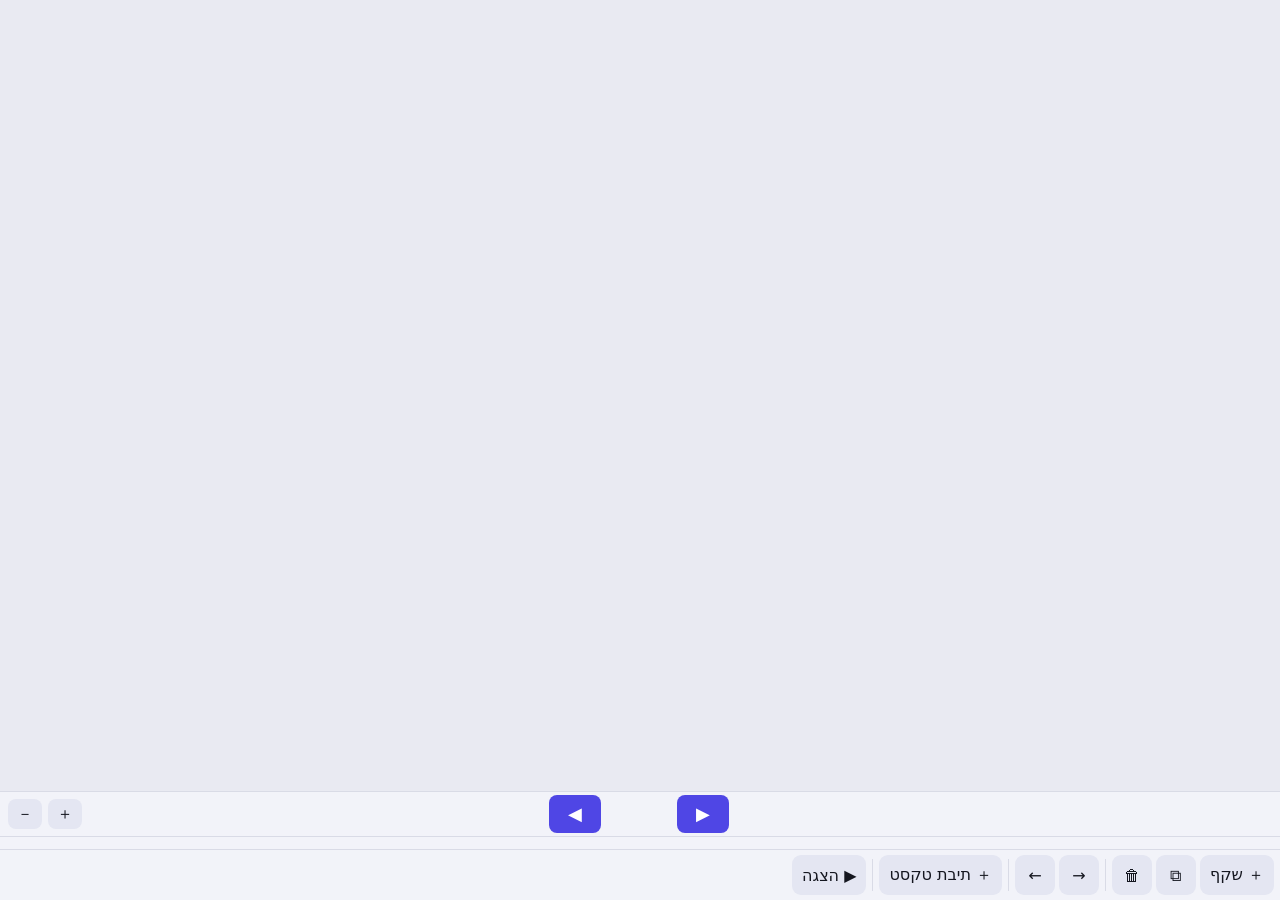
<file: editor/slides/slides.html>
<!doctype html>
<html lang="he" dir="rtl"><head><meta charset="utf-8">
<meta name="viewport" content="width=device-width,initial-scale=1,maximum-scale=1,user-scalable=no">
<style>
:root{--bg:#e9eaf2;--bar:#f2f3f9;--fg:#14161f;--sub:#6a6f85;--grid:#d9dbe6;--acc:#4f46e5;--chip:#e4e6f2}
html.dark{--bg:#0e0f14;--bar:#1e202a;--fg:#f1f2f7;--sub:#a3a7b8;--grid:#33364a;--acc:#9ea0ff;--chip:#2b2e3b}
*{box-sizing:border-box}
html,body{margin:0;height:100%;background:var(--bg);color:var(--fg);font-family:system-ui,-apple-system,Roboto,Arial,sans-serif;-webkit-tap-highlight-color:transparent;overflow:hidden}
#app{position:fixed;inset:0;display:flex;flex-direction:column}
#stage{flex:1;overflow:auto;display:flex;padding:8px;background:var(--bg);-webkit-overflow-scrolling:touch}
#slidewrap{margin:auto;box-shadow:0 2px 14px #0004;flex:none}
.slide{direction:ltr}
.sh{direction:ltr}
.tx{cursor:pointer}
.tx:active{outline:2px dashed var(--acc);outline-offset:1px}
#info{display:flex;align-items:center;gap:6px;padding:3px 8px;background:var(--bar);font-size:13px;color:var(--sub);border-top:1px solid var(--grid)}
#info b{font-weight:600;min-width:64px;text-align:center;font-size:15px;color:var(--fg)}
#info .sp{flex:1}
#info button.pg{min-width:52px;height:38px;font-size:18px;background:var(--acc);color:#fff}
#info button{border:0;background:var(--chip);color:var(--fg);border-radius:8px;height:30px;min-width:34px;font-size:16px}
#strip{display:flex;gap:8px;padding:6px 8px;background:var(--bar);overflow-x:auto;border-top:1px solid var(--grid);direction:rtl}
.th{position:relative;flex:none;padding:0;border:2px solid var(--grid);border-radius:6px;overflow:hidden;background:#fff}
.th.on{border-color:var(--acc)}
.th i{position:absolute;inset-inline-start:2px;bottom:2px;font-style:normal;font-size:10px;background:#000a;color:#fff;border-radius:6px;padding:0 5px}
#tb{display:flex;gap:4px;padding:5px 6px;background:var(--bar);overflow-x:auto;border-top:1px solid var(--grid);direction:rtl}
#tb button{flex:none;min-width:40px;height:40px;border:0;border-radius:9px;background:var(--chip);color:var(--fg);font-size:16px;font-family:inherit;padding:0 10px}
#tb .sep{flex:none;width:1px;background:var(--grid);margin:4px 2px}
#dlg{position:fixed;inset:0;background:#0007;z-index:30;display:none;align-items:flex-start;justify-content:center;padding-top:5vh}
#dlg.show{display:flex}
#dlg .box{background:var(--bar);border-radius:16px;padding:12px;width:min(94vw,440px)}
#dtxt{width:100%;height:30vh;min-height:110px;font-size:17px;border:1px solid var(--grid);border-radius:10px;padding:8px 10px;background:var(--bg);color:var(--fg);font-family:inherit;resize:none}
#fmt{display:flex;gap:5px;flex-wrap:wrap;margin:8px 0}
#fmt button{border:0;border-radius:8px;height:36px;min-width:36px;background:var(--chip);color:var(--fg);font-size:15px;padding:0 8px}
#pal{display:flex;gap:6px;align-items:center}
#pal i{width:26px;height:26px;border-radius:50%;border:1px solid #8886;display:block}
#dlg .row{display:flex;gap:8px;margin-top:8px}
#dlg .row button{border:0;border-radius:10px;height:40px;padding:0 16px;font-size:15px;background:var(--chip);color:var(--fg)}
#dlg .row button.pri{background:var(--acc);color:#fff}
#dlg .row .sp{flex:1}
#dlg .row .dng{color:#e5484d}
#pres{position:fixed;inset:0;background:#000;z-index:50;display:none;align-items:center;justify-content:center;flex-direction:column}
#pres.show{display:flex}
#pres .px{position:absolute;top:10px;right:10px;width:44px;height:44px;border:0;border-radius:50%;background:#fff3;color:#fff;font-size:20px}
#pres .pa{position:absolute;top:50%;transform:translateY(-50%);color:#fff7;font-size:28px;padding:20px 8px}
#pres .pl{left:0}#pres .pr{right:0}
#pres .pc{position:absolute;bottom:8px;left:50%;transform:translateX(-50%);color:#fff9;font-size:12px}
#toast{position:fixed;top:70px;left:50%;transform:translateX(-50%);background:#222c;color:#fff;border-radius:18px;padding:8px 16px;font-size:14px;z-index:60;display:none;max-width:90vw;text-align:center}
</style></head><body>
<div id="app">
<div id="stage"></div>
<div id="info" dir="ltr"><button data-a="zout">－</button><button data-a="zin">＋</button><span class="sp"></span><button class="pg" data-a="next">◀</button><b id="cnt" dir="ltr"></b><button class="pg" data-a="prev">▶</button><span class="sp"></span><span style="width:76px"></span></div>
<div id="strip"></div>
<div id="tb">
  <button data-a="add">＋ שקף</button><button data-a="dup">⧉</button><button data-a="del">🗑</button><span class="sep"></span>
  <button data-a="right">→</button><button data-a="left">←</button><span class="sep"></span>
  <button data-a="tbox">＋ תיבת טקסט</button><span class="sep"></span><button data-a="play">▶ הצגה</button>
</div>
</div>
<div id="dlg"><div class="box">
  <textarea id="dtxt" dir="auto"></textarea>
  <div id="fmt">
    <button data-f="b"><b>B</b></button><button data-f="i"><i>I</i></button><button data-f="sz-">A−</button><button data-f="sz+">A+</button>
    <button data-f="al-l">⇤</button><button data-f="al-c">↔</button><button data-f="al-r">⇥</button><button data-f="rtl">עב</button><button data-f="ltr">En</button>
  </div>
  <div id="pal"></div>
  <div class="row"><button id="ddel" class="dng">🗑 מחק תיבה</button><span class="sp"></span><button id="dno">ביטול</button><button class="pri" id="dok">אישור</button></div>
</div></div>
<div id="pres"></div>
<div id="toast"></div>
<script src="jszip.min.js"></script>
<script src="pptxgen.bundle.js"></script>
<script src="slides.js"></script>
</body></html>
</file>
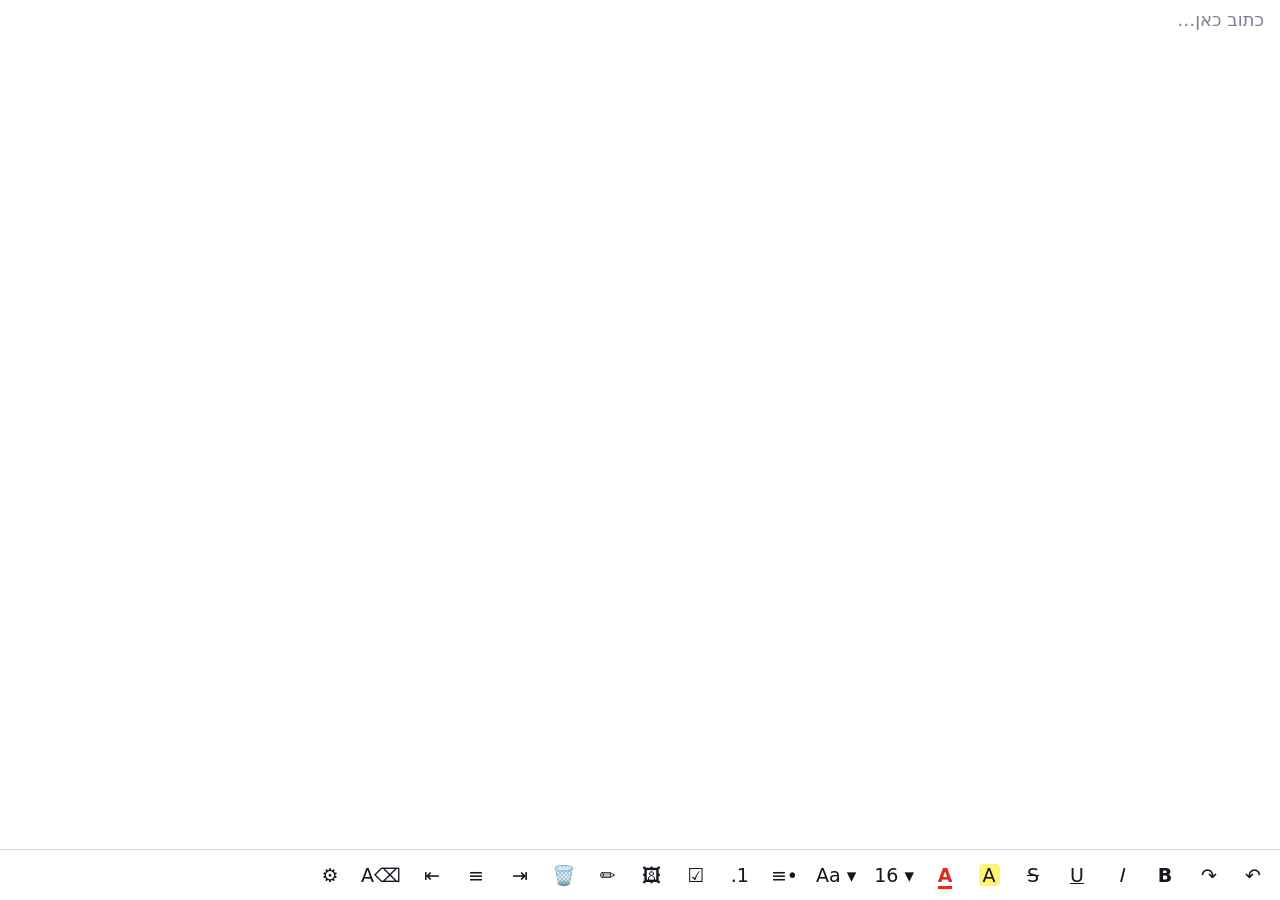
<file: app/src/main/assets/note_editor.html>
<!doctype html>
<html lang="he" dir="rtl"><head><meta charset="utf-8">
<meta name="viewport" content="width=device-width,initial-scale=1,viewport-fit=cover">
<style>
html,body{margin:0;height:100%;background:transparent;font-family:system-ui,-apple-system,"Segoe UI",Roboto,Arial,sans-serif;-webkit-tap-highlight-color:transparent}
:root{--ne-fg:#14161f;--ne-mute:#7b8094;--ne-accent:#4f46e5;--ne-bar:rgba(255,255,255,.82);--ne-line:rgba(0,0,0,.14);--ne-chip:rgba(79,70,229,.18)}
.dark{--ne-fg:#e8eaf2;--ne-mute:#9aa0b8;--ne-accent:#9ea0ff;--ne-bar:rgba(22,24,32,.88);--ne-line:rgba(255,255,255,.16);--ne-chip:rgba(158,160,255,.24)}
#app{position:fixed;left:0;right:0;top:0;bottom:0}
@media print{#app{position:static}.ne{height:auto!important;display:block!important}.ne-bar,.ne-draw,.ne-cfg{display:none!important}.ne-body,.ne-ed{overflow:visible!important;height:auto!important;min-height:0!important}}
.ne{display:flex;flex-direction:column;height:100%;min-height:0;background:transparent;color:var(--ne-fg,#14161f)}
.ne-body{flex:1;min-height:0;overflow-y:auto;-webkit-overflow-scrolling:touch}
.ne-ed{min-height:100%;box-sizing:border-box;padding:6px 16px 90px;outline:none;font-size:calc(18px * var(--ne-fs,1));line-height:1.6;direction:rtl;text-align:start;word-break:break-word;caret-color:var(--ne-accent,#4f46e5)}
.ne-ed:empty::before{content:attr(data-ph);color:var(--ne-mute,#8a8fa3);pointer-events:none}
.ne-ed ul,.ne-ed ol{margin:4px 0;padding-inline-start:26px}
.ne-ed font[size="1"]{font-size:13px}.ne-ed font[size="2"]{font-size:15px}.ne-ed font[size="3"]{font-size:18px}
.ne-ed font[size="4"]{font-size:21px}.ne-ed font[size="5"]{font-size:26px}.ne-ed font[size="6"]{font-size:32px}.ne-ed font[size="7"]{font-size:40px}
.ne-ed ul.cl{list-style:none;padding-inline-start:0}
.ne-ed ul.cl>li{position:relative;padding-inline-start:38px;min-height:30px;margin:2px 0}
.ne-ed ul.cl>li::before{content:"";position:absolute;inset-inline-start:6px;top:5px;width:20px;height:20px;border:2px solid var(--ne-mute,#8a8fa3);border-radius:6px;box-sizing:border-box}
.ne-ed ul.cl>li.done::before{content:"\2713";background:var(--ne-accent,#4f46e5);border-color:var(--ne-accent,#4f46e5);color:#fff;font-size:15px;line-height:16px;text-align:center;font-weight:700}
.ne-ed ul.cl>li.done{text-decoration:line-through;opacity:.55}
.ne-bar{flex:none;border-top:1px solid var(--ne-line,rgba(0,0,0,.12));background:var(--ne-bar,#fdfdff);padding-bottom:env(safe-area-inset-bottom)}
.ne-row{display:flex;gap:2px;overflow-x:auto;padding:4px 6px;scrollbar-width:none;direction:rtl}
.ne-row::-webkit-scrollbar{display:none}
.ne-row button{flex:none;min-width:42px;height:42px;border:0;border-radius:10px;background:transparent;color:var(--ne-fg,#14161f);font-size:19px;font-family:inherit;padding:0 8px;cursor:pointer}
.ne-row button:active,.ne-row button.on{background:var(--ne-chip,rgba(79,70,229,.16))}
.ne-sep{flex:none;width:1px;margin:8px 4px;background:var(--ne-line,rgba(0,0,0,.14))}
.ne-pal{border-bottom:1px solid var(--ne-line,rgba(0,0,0,.1))}
.ne-pal button{min-width:36px;width:36px;height:36px;border-radius:50%;border:2px solid var(--ne-line,rgba(0,0,0,.2));padding:0;margin:3px 4px}
.ne-pal button.txt{width:auto;border-radius:10px;border:0;padding:0 12px;font-size:16px}
.hide{display:none!important}

.ne-ed img{max-width:100%;height:auto;border-radius:10px;display:block;margin:6px 0}
.ne-ed img.sel{outline:3px solid var(--ne-accent,#4f46e5);outline-offset:2px}
.ne-draw{position:fixed;inset:0;z-index:100000;background:#e9eaf0;display:flex;flex-direction:column;align-items:center}
.ne-dtop{display:flex;flex-wrap:wrap;gap:5px;align-items:center;align-self:stretch;padding:8px 10px;background:#fff;box-shadow:0 1px 6px #0003;direction:rtl}
.ne-dtop button{flex:none;min-width:38px;height:38px;border:2px solid transparent;border-radius:12px;background:#f1f2f7;color:#14161f;font-size:18px;cursor:pointer;padding:0 6px}
.ne-dtop button.sw{width:34px;min-width:34px;height:34px;border-radius:50%;border:3px solid #fff;box-shadow:0 0 0 1px #0003}
.ne-dtop button.on{border-color:#4f46e5;box-shadow:0 0 0 2px #4f46e5}
.ne-dtop button.ok{background:#4f46e5;color:#fff;font-weight:700}
.ne-dcv{background:#fff;touch-action:none;box-shadow:0 0 8px #0003;margin-top:6px}

.ne-cfg{position:fixed;inset:0;z-index:100001;background:#0008;display:flex;align-items:flex-end;justify-content:center}
.ne-cbox{width:100%;max-width:520px;max-height:85%;display:flex;flex-direction:column;background:var(--ne-sheet,#fff);color:var(--ne-fg,#14161f);border-radius:22px 22px 0 0;padding:14px;box-sizing:border-box;direction:rtl}
.dark .ne-cbox{--ne-sheet:#1e2029}
.ne-ch{font-size:18px;font-weight:700}.ne-chint{font-size:13px;color:var(--ne-mute,#8a8fa3);margin:2px 0 8px}
.ne-cl{overflow-y:auto;flex:1;min-height:0}
.ne-cr{display:flex;align-items:center;gap:8px;padding:4px 2px;border-bottom:1px solid var(--ne-line,rgba(0,0,0,.1))}
.ne-cr.off{opacity:.55}.ne-cr input{width:22px;height:22px}
.ne-cr .ic{width:40px;text-align:center;font-size:19px}.ne-cr .lb{flex:1;font-size:16px}
.ne-cr button,.ne-cf button{border:0;border-radius:10px;background:var(--ne-chip,rgba(79,70,229,.16));color:inherit;min-width:40px;height:38px;font-size:16px;cursor:pointer}
.ne-cr button:disabled{opacity:.25}
.ne-cf{display:flex;gap:10px;justify-content:space-between;padding-top:10px}.ne-cf button{padding:0 18px}.ne-cf .ok{background:var(--ne-accent,#4f46e5);color:#fff;font-weight:700}

/* tables */
.ne-ed table{border-collapse:collapse;margin:8px 0;max-width:100%}
.ne-ed td,.ne-ed th{border:1px solid var(--ne-tb,#8a8fa3);padding:4px 7px;vertical-align:top;min-width:24px}
.ne-ed th{font-weight:700}
.dark .ne-ed td,.dark .ne-ed th{--ne-tb:#6b7088}
.ne-ed td p,.ne-ed th p{margin:0}
.ne-ed table{width:100%;table-layout:fixed}
.ne-ed td,.ne-ed th{overflow-wrap:anywhere}
/* Word documents: every paragraph takes its own direction */
.ne.doc .ne-ed p,.ne.doc .ne-ed h1,.ne.doc .ne-ed h2,.ne.doc .ne-ed h3,.ne.doc .ne-ed li,.ne.doc .ne-ed td,.ne.doc .ne-ed th{unicode-bidi:plaintext;text-align:start}
.ne.doc .ne-ed p{margin:0 0 6px}
/* "page layout" view: a white A4 sheet shown whole, zoomable */
.ne.page .ne-body{overflow:auto;background:#cfd2dc}
.dark .ne.page .ne-body{background:#1a1c24}
.ne.page .ne-ed{width:794px;min-height:1123px;box-sizing:border-box;margin:8px auto;padding:56px 64px;background:#fff;color:#14161f;box-shadow:0 2px 10px #0004;zoom:var(--pz,.5);font-size:16px;--ne-tb:#555}
.ne.page .ne-ed table{table-layout:auto}

</style></head>
<body><div id="app"></div>
<script>
/* Rich note editor shared by the phone (WebView) and the web page. createNoteEditor(root, {onChange(html, text), theme}) */
(function(g){
  var TXT = ['#14161f','#d93025','#e8710a','#188038','#1a73e8','#9334e6','#d01884','#5f6368'];
  var HL  = ['#fff475','#fbbc04','#ccff90','#a7ffeb','#aecbfa','#d7aefb','#fdcfe8','#e8eaed'];
  var SIZES = [10,12,14,16,18,20,24,28,32,40];
  var FONTS = [['רגיל','sans-serif'],['סריף','Georgia, serif'],['מונו','monospace'],['כתב יד','Comic Sans MS, Segoe Print, cursive'],['Arial','Arial, sans-serif'],['Tahoma','Tahoma, sans-serif']];

  function clean(html){
    var d = new DOMParser().parseFromString('<body>' + (html || '') + '</body>', 'text/html');
    d.body.querySelectorAll('script,style,iframe,object,embed,link,meta,form,input,textarea,button,svg').forEach(function(n){ n.remove(); });
    d.body.querySelectorAll('img').forEach(function(n){
      if(!/^data:image\/(png|jpeg|webp|gif);base64,/i.test(n.getAttribute('src') || '')) n.remove();
      else n.removeAttribute('class');
    });
    d.body.querySelectorAll('*').forEach(function(n){
      Array.prototype.slice.call(n.attributes).forEach(function(a){
        var k = a.name.toLowerCase(), v = String(a.value);
        if(k.indexOf('on') === 0 || /javascript:/i.test(v)) n.removeAttribute(a.name);
      });
    });
    return d.body.innerHTML;
  }

  function inlineText(n){
    var s = '';
    n.childNodes.forEach(function(c){
      if(c.nodeType === 3) s += c.nodeValue;
      else if(c.nodeType === 1){
        var t = c.tagName;
        if(t === 'BR') s += '\n';
        else if(t === 'IMG') s += '[תמונה]';
        else if(t === 'UL' || t === 'OL') return;
        else s += inlineText(c);
      }
    });
    return s;
  }
  function toText(root){
    var out = [];
    function walk(n){
      n.childNodes.forEach(function(c){
        if(c.nodeType === 3){ if(c.nodeValue.trim()) out.push(c.nodeValue.replace(/\s+$/,'')); return; }
        if(c.nodeType !== 1) return;
        var t = c.tagName;
        if(t === 'UL' || t === 'OL'){
          var cl = c.classList.contains('cl'), i = 0;
          c.childNodes.forEach(function(li){
            if(li.nodeType !== 1 || li.tagName !== 'LI') return;
            i++;
            var mark = cl ? (li.classList.contains('done') ? '☑ ' : '☐ ') : (t === 'OL' ? i + '. ' : '• ');
            out.push(mark + inlineText(li).replace(/\n+$/,''));
            li.querySelectorAll(':scope > ul, :scope > ol').forEach(function(sub){ var o = toText(sub); if(o) out.push(o.split('\n').map(function(x){ return '    ' + x; }).join('\n')); });
          });
        } else if(t === 'DIV' || t === 'P' || /^H[1-6]$/.test(t) || t === 'BLOCKQUOTE'){
          if(c.querySelector('ul,ol,div,p')) walk(c); else out.push(inlineText(c).replace(/\n+$/,''));
        } else if(t === 'BR') out.push('');
        else if(t === 'IMG') out.push('[תמונה]');
        else if(inlineText(c).trim()) out.push(inlineText(c));
      });
    }
    walk(root);
    return out.join('\n').replace(/\n{3,}/g, '\n\n').trim();
  }

  function createNoteEditor(root, opts){
    opts = opts || {};
    root.innerHTML = '';
    root.classList.add('ne');
    var body = document.createElement('div'); body.className = 'ne-body';
    var ed = document.createElement('div'); ed.className = 'ne-ed'; ed.contentEditable = 'true';
    ed.setAttribute('data-ph', opts.placeholder || 'כתוב כאן…'); ed.setAttribute('dir', 'rtl'); ed.spellcheck = true;
    body.appendChild(ed);
    // two-finger pinch zoom in page view (like Word)
    (function(){
      var d0 = 0;
      function dist(t){ var dx = t[0].clientX - t[1].clientX, dy = t[0].clientY - t[1].clientY; return Math.sqrt(dx*dx + dy*dy); }
      body.addEventListener('touchstart', function(e){ d0 = e.touches.length === 2 ? dist(e.touches) : 0; }, {passive:true});
      body.addEventListener('touchmove', function(e){
        if(e.touches.length !== 2 || !d0) return;
        var isPage = root.classList.contains('page');
        if(!isPage && !root.classList.contains('doc')) return;
        e.preventDefault();
        var d = dist(e.touches), f = d / d0; d0 = d;
        if(!isPage){   // phone view of a document: pinch changes the text size (text re-wraps to the screen)
          var fs = Math.max(11, Math.min(44, (parseFloat(ed.style.fontSize) || 18) * f));
          ed.style.fontSize = fs + 'px';
          try{ localStorage.setItem('neDocFs', String(fs)); }catch(_){}
          return;
        }
        var r = body.getBoundingClientRect();
        var cx = (e.touches[0].clientX + e.touches[1].clientX) / 2 - r.left, cy = (e.touches[0].clientY + e.touches[1].clientY) / 2 - r.top;
        var rx = (body.scrollLeft + cx) / Math.max(1, body.scrollWidth), ry = (body.scrollTop + cy) / Math.max(1, body.scrollHeight);
        var cur = parseFloat(root.style.getPropertyValue('--pz')) || 0.5;
        root.style.setProperty('--pz', String(Math.max(0.25, Math.min(2.5, cur * f))));
        body.scrollLeft = rx * body.scrollWidth - cx; body.scrollTop = ry * body.scrollHeight - cy;
      }, {passive:false});
      body.addEventListener('touchend', function(e){ if(e.touches.length < 2) d0 = 0; }, {passive:true});
    })();
    ed.addEventListener('click', function(e){
      var a = e.target && e.target.closest ? e.target.closest('a[href^="doc://"]') : null;
      if(!a) return;
      e.preventDefault();
      if(window.Android && window.Android.openDoc) window.Android.openDoc(decodeURIComponent(a.getAttribute('href').slice(6)));
    });
    var bar = document.createElement('div'); bar.className = 'ne-bar';
    var pal = document.createElement('div'); pal.className = 'ne-row ne-pal hide';
    var row = document.createElement('div'); row.className = 'ne-row';
    bar.appendChild(pal); bar.appendChild(row);
    root.appendChild(body); root.appendChild(bar);

    var timer = null;
    function html(){ return ed.innerHTML.replace(/\sclass="sel"/g, ''); }
    function changed(){
      if(!ed.textContent.trim() && !ed.querySelector('li,img,hr')) { if(ed.innerHTML !== '') ed.innerHTML = ''; }
      clearTimeout(timer);
      timer = setTimeout(function(){ if(opts.onChange) opts.onChange(html(), toText(ed)); }, 350);
    }
    function flush(){ clearTimeout(timer); if(opts.onChange) opts.onChange(html(), toText(ed)); }
    function cmd(c, v){ ed.focus(); try { document.execCommand('styleWithCSS', false, c === 'hiliteColor' || c === 'foreColor'); } catch(e){} document.execCommand(c, false, v == null ? null : v); changed(); }
    function curList(){
      var s = g.getSelection(); if(!s || !s.rangeCount) return null;
      var n = s.anchorNode; if(n && n.nodeType === 3) n = n.parentNode;
      while(n && n !== ed){ if(n.tagName === 'UL' || n.tagName === 'OL') return n; n = n.parentNode; }
      return null;
    }
    function checklist(){
      ed.focus();
      var l = curList();
      if(l && l.tagName === 'UL' && !l.classList.contains('cl')){ l.classList.add('cl'); changed(); return; }
      if(l && l.tagName === 'UL' && l.classList.contains('cl')){ document.execCommand('insertUnorderedList'); changed(); return; }
      document.execCommand('insertUnorderedList');
      var n = curList(); if(n && n.tagName === 'UL') n.classList.add('cl');
      changed();
    }
    function plainList(kind){
      ed.focus();
      var l = curList();
      if(l && l.tagName === 'UL' && l.classList.contains('cl') && kind === 'UL'){ l.classList.remove('cl'); changed(); return; }
      document.execCommand(kind === 'UL' ? 'insertUnorderedList' : 'insertOrderedList');
      var n = curList(); if(n) n.classList.remove('cl');
      changed();
    }
    function applySize(px){
      ed.focus(); document.execCommand('fontSize', false, '7');
      ed.querySelectorAll('font[size="7"]').forEach(function(f){ f.removeAttribute('size'); f.style.fontSize = px + 'px'; });
      changed();
    }
    function showPal(kind){
      if(!pal.classList.contains('hide') && pal.getAttribute('data-k') === kind){ pal.classList.add('hide'); return; }
      pal.innerHTML = ''; pal.setAttribute('data-k', kind); pal.classList.remove('hide');
      if(kind === 'size'){
        SIZES.forEach(function(z){ var b = document.createElement('button'); b.className = 'txt'; b.textContent = z; b.onclick = function(){ applySize(z); pal.classList.add('hide'); }; pal.appendChild(b); });
        return;
      }
      if(kind === 'font'){
        FONTS.forEach(function(f){ var b = document.createElement('button'); b.className = 'txt'; b.textContent = f[0]; b.style.fontFamily = f[1]; b.onclick = function(){ cmd('fontName', f[1]); pal.classList.add('hide'); }; pal.appendChild(b); });
        return;
      }
      (kind === 'fore' ? TXT : HL).forEach(function(c){
        var b = document.createElement('button'); b.style.background = c; b.setAttribute('aria-label', c);
        b.onclick = function(){ cmd(kind === 'fore' ? 'foreColor' : 'hiliteColor', c); pal.classList.add('hide'); };
        pal.appendChild(b);
      });
      var x = document.createElement('button'); x.className = 'txt'; x.textContent = 'ללא';
      x.onclick = function(){ if(kind === 'fore') cmd('foreColor', TXT[0]); else cmd('hiliteColor', 'transparent'); pal.classList.add('hide'); };
      pal.appendChild(x);
    }

    /* ---------- images ---------- */
    var savedRange = null;
    function saveSel(){ var s = g.getSelection(); if(s && s.rangeCount && ed.contains(s.anchorNode)) savedRange = s.getRangeAt(0).cloneRange(); }
    function restoreSel(){
      ed.focus();
      var s = g.getSelection();
      if(savedRange){ s.removeAllRanges(); s.addRange(savedRange); }
      else { var r = document.createRange(); r.selectNodeContents(ed); r.collapse(false); s.removeAllRanges(); s.addRange(r); }
    }
    function putImage(url){
      restoreSel();
      document.execCommand('insertImage', false, url);
      document.execCommand('insertHTML', false, '<br>');
      changed();
    }
    function shrink(src, maxSide, type, q, cb){
      var im = new Image();
      im.onload = function(){
        var w = im.naturalWidth, h = im.naturalHeight, k = Math.min(1, maxSide / Math.max(w, h));
        var c = document.createElement('canvas'); c.width = Math.max(1, Math.round(w * k)); c.height = Math.max(1, Math.round(h * k));
        var x = c.getContext('2d'); if(type === 'image/jpeg'){ x.fillStyle = '#fff'; x.fillRect(0, 0, c.width, c.height); }
        x.drawImage(im, 0, 0, c.width, c.height);
        cb(c.toDataURL(type, q));
      };
      im.onerror = function(){ if(opts.onError) opts.onError('התמונה לא נטענה'); };
      im.src = src;
    }
    var fileIn = document.createElement('input'); fileIn.type = 'file'; fileIn.accept = 'image/*'; fileIn.multiple = true; fileIn.className = 'hide';
    root.appendChild(fileIn);
    fileIn.addEventListener('change', function(){
      var files = Array.prototype.slice.call(fileIn.files || []); fileIn.value = '';
      (function next(){
        var f = files.shift(); if(!f) return;
        var rd = new FileReader();
        rd.onload = function(){ shrink(rd.result, 1280, 'image/jpeg', 0.78, function(u){ putImage(u); next(); }); };
        rd.readAsDataURL(f);
      })();
    });
    function pickImage(){ saveSel(); fileIn.click(); }
    function selImage(e){
      ed.querySelectorAll('img.sel').forEach(function(i){ i.classList.remove('sel'); if(!i.getAttribute('class')) i.removeAttribute('class'); });
      if(e && e.target && e.target.tagName === 'IMG') e.target.classList.add('sel');
    }
    function delImage(){
      var i = ed.querySelector('img.sel'); if(i){ i.remove(); changed(); }
      else if(opts.onError) opts.onError('הקש על תמונה כדי לבחור אותה');
    }

    /* ---------- drawing ---------- */
    var INK = ['#14161f','#d93025','#e8710a','#188038','#1a73e8','#9334e6'];
    function draw(){
      saveSel();
      var ov = document.createElement('div'); ov.className = 'ne-draw';
      var top = document.createElement('div'); top.className = 'ne-dtop';
      var cv = document.createElement('canvas'); cv.className = 'ne-dcv';
      ov.appendChild(top); ov.appendChild(cv); root.appendChild(ov);
      var dpr = Math.min(g.devicePixelRatio || 1, 2), x = cv.getContext('2d');
      var color = INK[0], size = 4, erase = false, hist = [], drawing = false, last = null, dirty = false;
      function snap(){ hist.push(x.getImageData(0, 0, cv.width, cv.height)); if(hist.length > 15) hist.shift(); }
      function mk(label, fn, cls){
        var b = document.createElement('button'); b.type = 'button'; b.innerHTML = label; if(cls) b.className = cls;
        b.addEventListener('click', function(e){ e.preventDefault(); fn(b); }); top.appendChild(b); return b;
      }
      mk('✓', function(){
        if(!dirty){ ov.remove(); return; }
        shrink(cv.toDataURL('image/png'), 1000, 'image/png', 1, function(u){ ov.remove(); putImage(u); });
      }, 'ok');
      mk('✕', function(){ ov.remove(); });
      var colorBtns = [];
      INK.forEach(function(c){ var b = mk('', function(){ color = c; erase = false; mark(); }, 'sw'); b.style.background = c; colorBtns.push([b, c]); });
      var szBtns = [];
      [[3, '•'], [7, '●'], [14, '⬤']].forEach(function(z){ szBtns.push([mk(z[1], function(){ size = z[0]; mark(); }), z[0]]); });
      var eb = mk('🧽', function(){ erase = !erase; mark(); });
      function mark(){
        colorBtns.forEach(function(p){ p[0].classList.toggle('on', !erase && p[1] === color); });
        szBtns.forEach(function(p){ p[0].classList.toggle('on', p[1] === size); });
        eb.classList.toggle('on', erase);
      }
      mark();
      mk('↶', function(){ var h = hist.pop(); if(h) x.putImageData(h, 0, 0); });
      mk('🗑', function(){ snap(); x.fillStyle = '#fff'; x.fillRect(0, 0, cv.width, cv.height); dirty = true; });
      var W = Math.min(g.innerWidth, 900), H = Math.max(200, g.innerHeight - top.offsetHeight - 12);
      cv.width = Math.round(W * dpr); cv.height = Math.round(H * dpr); cv.style.width = W + 'px'; cv.style.height = H + 'px';
      x.fillStyle = '#fff'; x.fillRect(0, 0, cv.width, cv.height); x.lineCap = 'round'; x.lineJoin = 'round';
      function pos(e){ var r = cv.getBoundingClientRect(); return [(e.clientX - r.left) * cv.width / r.width, (e.clientY - r.top) * cv.height / r.height]; }
      cv.addEventListener('pointerdown', function(e){
        e.preventDefault(); snap(); drawing = true; dirty = true; try { cv.setPointerCapture(e.pointerId); } catch(_){}
        last = pos(e); x.strokeStyle = erase ? '#fff' : color; x.fillStyle = x.strokeStyle;
        x.lineWidth = (erase ? size * 3 : size) * dpr;
        x.beginPath(); x.arc(last[0], last[1], x.lineWidth / 2, 0, 6.2832); x.fill();
      });
      cv.addEventListener('pointermove', function(e){
        if(!drawing) return; e.preventDefault();
        var p = pos(e); x.beginPath(); x.moveTo(last[0], last[1]); x.lineTo(p[0], p[1]); x.stroke(); last = p;
      });
      var stop = function(){ drawing = false; };
      cv.addEventListener('pointerup', stop); cv.addEventListener('pointercancel', stop);
    }

    var ITEMS = [
      {id:'undo', h:'↶', f:function(){ cmd('undo'); }, t:'ביטול'}, {id:'redo', h:'↷', f:function(){ cmd('redo'); }, t:'שחזור'},
      {id:'b', h:'<b>B</b>', f:function(){ cmd('bold'); }, t:'מודגש'}, {id:'i', h:'<i>I</i>', f:function(){ cmd('italic'); }, t:'נטוי'},
      {id:'u', h:'<u>U</u>', f:function(){ cmd('underline'); }, t:'קו תחתון'}, {id:'s', h:'<s>S</s>', f:function(){ cmd('strikeThrough'); }, t:'קו חוצה'},
      {id:'hi', h:'<span style="background:#fff475;padding:0 4px;border-radius:4px">A</span>', f:function(){ showPal('hi'); }, t:'הדגשה בצבע'},
      {id:'fore', h:'<span style="color:#d93025;font-weight:700;border-bottom:3px solid #d93025">A</span>', f:function(){ showPal('fore'); }, t:'צבע טקסט'},
      {id:'size', h:'▾ 16', f:function(){ showPal('size'); }, t:'גודל טקסט'}, {id:'font', h:'▾ Aa', f:function(){ showPal('font'); }, t:'גופן'},
      {id:'ul', h:'•≡', f:function(){ plainList('UL'); }, t:'תבליטים'}, {id:'ol', h:'1.', f:function(){ plainList('OL'); }, t:'רשימה ממוספרת'},
      {id:'cl', h:'☑', f:checklist, t:'רשימת סימון'},
      {id:'img', h:'🖼', f:pickImage, t:'הוסף תמונה'}, {id:'draw', h:'✏️', f:draw, t:'ציור'}, {id:'delimg', h:'🗑️', f:delImage, t:'מחק תמונה נבחרת'},
      {id:'jr', h:'⇥', f:function(){ cmd('justifyRight'); }, t:'יישור לימין'}, {id:'jc', h:'≡', f:function(){ cmd('justifyCenter'); }, t:'מרכוז'},
      {id:'jl', h:'⇤', f:function(){ cmd('justifyLeft'); }, t:'יישור לשמאל'},
      {id:'clr', h:'⌫A', f:function(){ cmd('removeFormat'); }, t:'נקה עיצוב'}
    ];
    var byId = {}; ITEMS.forEach(function(it){ byId[it.id] = it; });
    var order = ITEMS.map(function(it){ return it.id; });
    try {
      var saved = opts.loadBar && opts.loadBar();
      if(saved){
        var obj = JSON.parse(saved), arr = Array.isArray(obj) ? obj : obj.o, known = Array.isArray(obj) ? ITEMS.map(function(i){ return i.id; }).filter(function(k){ return k !== 'font'; }) : (obj.k || []);
        if(Array.isArray(arr)){
          order = arr.filter(function(k){ return byId[k]; });
          ITEMS.forEach(function(it){ if(known.indexOf(it.id) < 0) order.push(it.id); });
        }
      }
    } catch(e){}
    function saveOrder(){ try { if(opts.saveBar) opts.saveBar(JSON.stringify({o: order, k: ITEMS.map(function(i){ return i.id; })})); } catch(e){} }
    function mkBtn(html, label, fn){
      var b = document.createElement('button'); b.type = 'button'; b.innerHTML = html; b.setAttribute('aria-label', label); b.title = label;
      b.addEventListener('pointerdown', function(e){ e.preventDefault(); });
      b.addEventListener('mousedown', function(e){ e.preventDefault(); });
      b.addEventListener('click', function(e){ e.preventDefault(); fn(); });
      return b;
    }
    function renderRow(){
      row.innerHTML = '';
      order.forEach(function(k){ var it = byId[k]; row.appendChild(mkBtn(it.h, it.t, it.f)); });
      row.appendChild(mkBtn('⚙️', 'התאמת הסרגל', configure));
    }
    function configure(){
      var ov = document.createElement('div'); ov.className = 'ne-cfg';
      var box = document.createElement('div'); box.className = 'ne-cbox'; ov.appendChild(box);
      function paint(){
        box.innerHTML = '';
        var h = document.createElement('div'); h.className = 'ne-ch'; h.textContent = 'התאמת סרגל העריכה'; box.appendChild(h);
        var hint = document.createElement('div'); hint.className = 'ne-chint'; hint.textContent = 'סמן מה להציג, וסדר עם החצים'; box.appendChild(hint);
        var list = document.createElement('div'); list.className = 'ne-cl'; box.appendChild(list);
        var all = order.concat(ITEMS.map(function(i){ return i.id; }).filter(function(k){ return order.indexOf(k) < 0; }));
        all.forEach(function(k){
          var it = byId[k], on = order.indexOf(k) >= 0, r = document.createElement('div'); r.className = 'ne-cr' + (on ? '' : ' off');
          var cb = document.createElement('input'); cb.type = 'checkbox'; cb.checked = on;
          cb.onchange = function(){ if(cb.checked) order.push(k); else order.splice(order.indexOf(k), 1); saveOrder(); renderRow(); paint(); };
          var ic = document.createElement('span'); ic.className = 'ic'; ic.innerHTML = it.h;
          var lb = document.createElement('span'); lb.className = 'lb'; lb.textContent = it.t;
          r.appendChild(cb); r.appendChild(ic); r.appendChild(lb);
          function mv(d){ var i = order.indexOf(k), j = i + d; if(i < 0 || j < 0 || j >= order.length) return; order.splice(i, 1); order.splice(j, 0, k); saveOrder(); renderRow(); paint(); }
          var up = document.createElement('button'); up.type = 'button'; up.textContent = '▲'; up.disabled = !on; up.onclick = function(){ mv(-1); };
          var dn = document.createElement('button'); dn.type = 'button'; dn.textContent = '▼'; dn.disabled = !on; dn.onclick = function(){ mv(1); };
          r.appendChild(up); r.appendChild(dn); list.appendChild(r);
        });
        var f = document.createElement('div'); f.className = 'ne-cf';
        var rs = document.createElement('button'); rs.type = 'button'; rs.textContent = 'איפוס'; rs.onclick = function(){ order = ITEMS.map(function(i){ return i.id; }); saveOrder(); renderRow(); paint(); };
        var ok = document.createElement('button'); ok.type = 'button'; ok.className = 'ok'; ok.textContent = 'סיום'; ok.onclick = function(){ ov.remove(); };
        f.appendChild(rs); f.appendChild(ok); box.appendChild(f);
      }
      paint(); root.appendChild(ov);
    }
    renderRow();
    pal.addEventListener('pointerdown', function(e){ e.preventDefault(); });
    pal.addEventListener('mousedown', function(e){ e.preventDefault(); });

    body.addEventListener('click', function(e){
      if(e.target === body){ ed.focus(); var r = document.createRange(); r.selectNodeContents(ed); r.collapse(false); var sl = g.getSelection(); sl.removeAllRanges(); sl.addRange(r); }
    });
    ed.addEventListener('input', changed);
    ed.addEventListener('blur', function(){ saveSel(); flush(); });
    ed.addEventListener('keyup', function(e){
      if(e.key === 'Enter'){
        var s = g.getSelection(); var n = s && s.anchorNode; if(n && n.nodeType === 3) n = n.parentNode;
        while(n && n !== ed && n.tagName !== 'LI') n = n.parentNode;
        if(n && n.tagName === 'LI' && n.classList.contains('done') && !n.textContent.trim()) n.classList.remove('done');
      }
    });
    ed.addEventListener('click', function(e){
      selImage(e);
      var li = e.target; if(!li || li.tagName !== 'LI' || !li.parentNode.classList.contains('cl')) return;
      var r = li.getBoundingClientRect(), rtl = g.getComputedStyle(li).direction === 'rtl';
      var x = rtl ? r.right - e.clientX : e.clientX - r.left;
      if(x >= 0 && x <= 40){ li.classList.toggle('done'); e.preventDefault(); changed(); }
    });
    ed.addEventListener('paste', function(e){
      var t = (e.clipboardData || g.clipboardData); if(!t) return;
      var fl = t.files && t.files[0];
      if(fl && /^image\//.test(fl.type)){ e.preventDefault(); var rd = new FileReader(); rd.onload = function(){ shrink(rd.result, 1280, 'image/jpeg', 0.78, putImage); }; rd.readAsDataURL(fl); return; }
      e.preventDefault(); document.execCommand('insertText', false, t.getData('text/plain')); changed();
    });

    return {
      el: ed,
      setHtml: function(h){ ed.innerHTML = clean(h); },
      getHtml: html,
      getText: function(){ return toText(ed); },
      focus: function(){ ed.focus(); },
      flush: flush,
      setTheme: function(t){ root.setAttribute('data-theme', t); },
      setDoc: function(on){ root.classList.toggle('doc', !!on); if(on){ try{ var v = parseFloat(localStorage.getItem('neDocFs')); if(v) ed.style.fontSize = v + 'px'; }catch(_){} } },
      setView: function(mode){
        var page = mode === 'page';
        root.classList.toggle('page', page);
        if(page) ed.style.fontSize = ''; else { try{ var v = parseFloat(localStorage.getItem('neDocFs')); if(v && root.classList.contains('doc')) ed.style.fontSize = v + 'px'; }catch(_){} }
        if(page){ var w = Math.max(200, body.clientWidth - 16); root.style.setProperty('--pz', String(Math.min(1.2, w / 794))); }
        else root.style.removeProperty('--pz');
      },
      pageZoom: function(f){
        var cur = parseFloat(root.style.getPropertyValue('--pz')) || 0.5;
        root.style.setProperty('--pz', String(Math.max(0.25, Math.min(2.5, cur * f))));
      }
    };
  }
  g.createNoteEditor = createNoteEditor;
  g.NoteEditorUtil = { clean: clean, toText: function(html){ var d = document.createElement('div'); d.innerHTML = clean(html); return toText(d); } };
})(window);

var editor = createNoteEditor(document.getElementById('app'), {
  placeholder: 'כתוב כאן…',
  loadBar: function(){ return window.Android && Android.getBar ? Android.getBar() : ''; },
  saveBar: function(v){ if(window.Android && Android.saveBar) Android.saveBar(v); },
  onError: function(m){ if(window.Android) Android.toast(m); },
  onChange: function(html, text){ if(window.Android) Android.changed(html, text); }
});
window.NE = {
  scale: function(f){ document.documentElement.style.setProperty('--ne-fs', String(f)); },
  load: function(html, dark){ document.documentElement.className = dark ? 'dark' : ''; editor.setHtml(html || ''); },
  theme: function(dark){ document.documentElement.className = dark ? 'dark' : ''; },
  focus: function(){ editor.focus(); },
  flush: function(){ editor.flush(); },
  doc: function(on){ editor.setDoc(on); },
  view: function(mode){ editor.setView(mode); },
  zoom: function(f){ editor.pageZoom(f); },
  fromCaret: function(){
    var ed = document.querySelector('.ne-ed'), sel = window.getSelection(), r = document.createRange();
    r.selectNodeContents(ed);
    if (sel && sel.rangeCount && ed.contains(sel.anchorNode)) r.setStart(sel.anchorNode, sel.anchorOffset);
    var d = document.createElement('div'); d.style.cssText = 'position:absolute;left:-99999px;top:0;width:600px';
    d.appendChild(r.cloneContents()); document.body.appendChild(d); var t = d.innerText; d.remove(); return t;
  },
  hasCaret: function(){ var ed = document.querySelector('.ne-ed'), sel = window.getSelection(); return !!(sel && sel.rangeCount && ed.contains(sel.anchorNode)); },
  insert: function(t){ editor.focus(); document.execCommand('insertText', false, t); editor.flush(); },
  insertHtml: function(h){ editor.focus(); document.execCommand('insertHTML', false, h); editor.flush(); }
};
if(/[?&]doc=1/.test(location.search)) editor.setDoc(true);
window.DOC = {
  ensure: function(cb){
    if(window.DocLib) return cb();
    var s = document.createElement('script'); s.src = 'doclib.js'; s.onload = cb;
    s.onerror = function(){ Android.toast('רכיב המסמכים לא נטען'); };
    document.head.appendChild(s);
  },
  open: function(dark){
    DOC.ensure(function(){
      DocLib.docxToHtml(Android.docData()).then(function(h){ NE.load(h, dark); Android.docOpened(); })
        .catch(function(){ Android.toast('פתיחת הקובץ נכשלה'); });
    });
  },
  save: function(title){
    DOC.ensure(function(){
      editor.flush();
      DocLib.htmlToDocxB64(editor.getHtml(), title).then(function(b){ Android.docSaved(b); })
        .catch(function(e){ Android.toast('השמירה נכשלה'); });
    });
  }
};
if(window.Android) Android.ready();
</script></body></html>
</file>
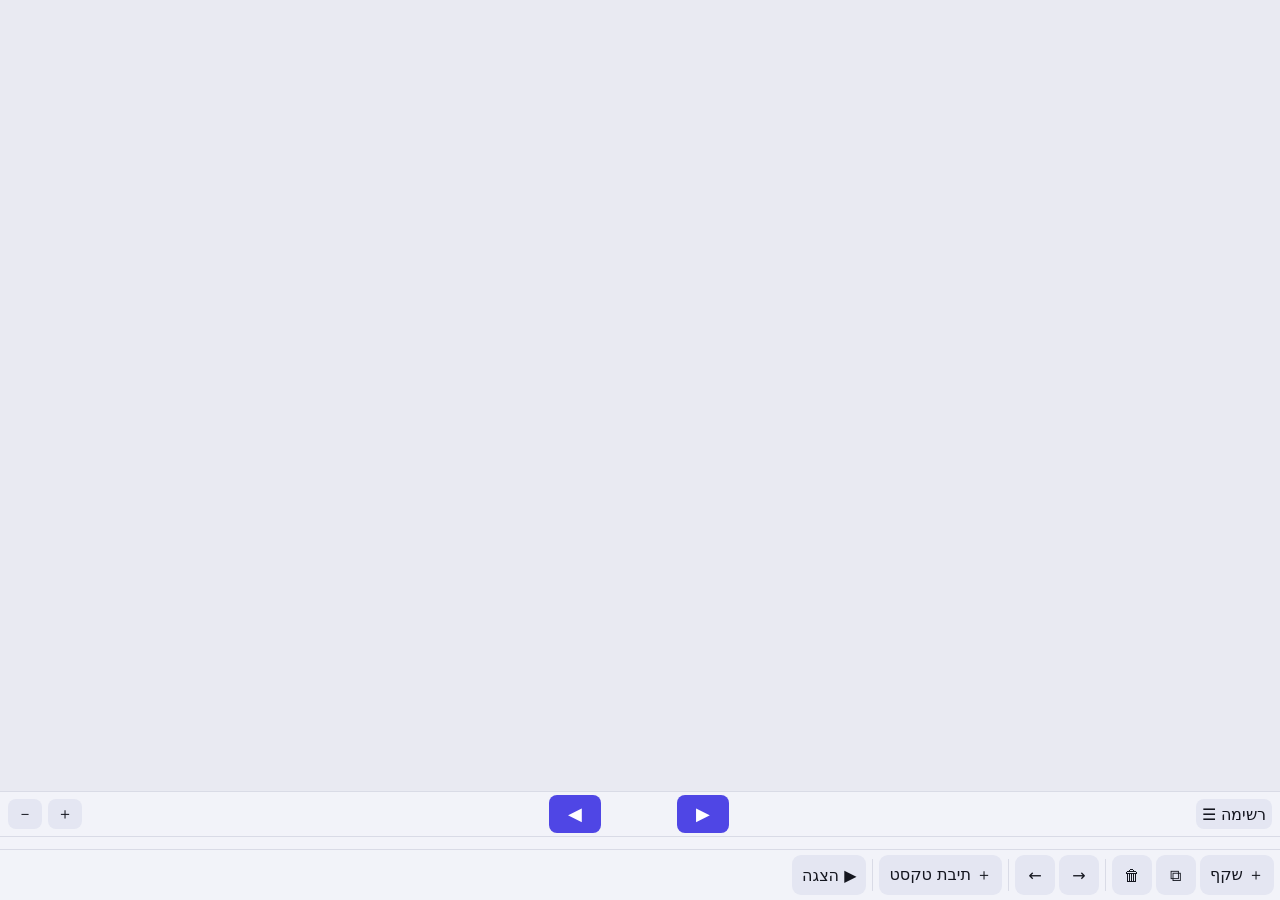
<file: app/src/main/assets/slides_editor.html>
<!doctype html>
<html lang="he" dir="rtl"><head><meta charset="utf-8">
<meta name="viewport" content="width=device-width,initial-scale=1,maximum-scale=1,user-scalable=no">
<style>
:root{--bg:#e9eaf2;--bar:#f2f3f9;--fg:#14161f;--sub:#6a6f85;--grid:#d9dbe6;--acc:#4f46e5;--chip:#e4e6f2}
html.dark{--bg:#0e0f14;--bar:#1e202a;--fg:#f1f2f7;--sub:#a3a7b8;--grid:#33364a;--acc:#9ea0ff;--chip:#2b2e3b}
*{box-sizing:border-box}
html,body{margin:0;height:100%;background:var(--bg);color:var(--fg);font-family:system-ui,-apple-system,Roboto,Arial,sans-serif;-webkit-tap-highlight-color:transparent;overflow:hidden}
#app{position:fixed;inset:0;display:flex;flex-direction:column}
#stage{flex:1;overflow:auto;display:flex;padding:8px;background:var(--bg);-webkit-overflow-scrolling:touch}
#stage.list{display:block;overflow:auto;padding:10px 10px 90px}
#listwrap{display:flex;flex-direction:column;align-items:center;gap:12px;min-width:min-content}
.sl{flex:none;box-shadow:0 1px 8px #0003;border:2px solid transparent;border-radius:3px;line-height:0}
.sl.sel{border-color:#d9532c}
.sl .slide{pointer-events:none}
.listmode #info,.listmode #strip,.listmode #tb{display:none}
#pill{display:none;position:fixed;bottom:18px;left:50%;transform:translateX(-50%);background:var(--bar);border-radius:34px;box-shadow:0 3px 14px #0005;padding:6px 14px;gap:6px;z-index:20}
.listmode #pill{display:flex}
#pill button{border:0;background:transparent;color:var(--fg);font-size:26px;width:64px;height:48px;border-radius:24px}
#slidewrap{margin:auto;box-shadow:0 2px 14px #0004;flex:none}
.slide{direction:ltr}
.sh{direction:ltr}
.tx{cursor:pointer}
.tx:active{outline:2px dashed var(--acc);outline-offset:1px}
#info{display:flex;align-items:center;gap:6px;padding:3px 8px;background:var(--bar);font-size:13px;color:var(--sub);border-top:1px solid var(--grid)}
#info b{font-weight:600;min-width:64px;text-align:center;font-size:15px;color:var(--fg)}
#info .sp{flex:1}
#info button.pg{min-width:52px;height:38px;font-size:18px;background:var(--acc);color:#fff}
#info button{border:0;background:var(--chip);color:var(--fg);border-radius:8px;height:30px;min-width:34px;font-size:16px}
#strip{display:flex;gap:8px;padding:6px 8px;background:var(--bar);overflow-x:auto;border-top:1px solid var(--grid);direction:rtl}
.th{position:relative;flex:none;padding:0;border:2px solid var(--grid);border-radius:6px;overflow:hidden;background:#fff}
.th.on{border-color:var(--acc)}
.th i{position:absolute;inset-inline-start:2px;bottom:2px;font-style:normal;font-size:10px;background:#000a;color:#fff;border-radius:6px;padding:0 5px}
#tb{display:flex;gap:4px;padding:5px 6px;background:var(--bar);overflow-x:auto;border-top:1px solid var(--grid);direction:rtl}
#tb button{flex:none;min-width:40px;height:40px;border:0;border-radius:9px;background:var(--chip);color:var(--fg);font-size:16px;font-family:inherit;padding:0 10px}
#tb .sep{flex:none;width:1px;background:var(--grid);margin:4px 2px}
#dlg{position:fixed;inset:0;background:#0007;z-index:30;display:none;align-items:flex-start;justify-content:center;padding-top:5vh}
#dlg.show{display:flex}
#dlg .box{background:var(--bar);border-radius:16px;padding:12px;width:min(94vw,440px)}
#dtxt{width:100%;height:30vh;min-height:110px;font-size:17px;border:1px solid var(--grid);border-radius:10px;padding:8px 10px;background:var(--bg);color:var(--fg);font-family:inherit;resize:none}
#fmt{display:flex;gap:5px;flex-wrap:wrap;margin:8px 0}
#fmt button{border:0;border-radius:8px;height:36px;min-width:36px;background:var(--chip);color:var(--fg);font-size:15px;padding:0 8px}
#pal{display:flex;gap:6px;align-items:center}
#pal i{width:26px;height:26px;border-radius:50%;border:1px solid #8886;display:block}
#dlg .row{display:flex;gap:8px;margin-top:8px}
#dlg .row button{border:0;border-radius:10px;height:40px;padding:0 16px;font-size:15px;background:var(--chip);color:var(--fg)}
#dlg .row button.pri{background:var(--acc);color:#fff}
#dlg .row .sp{flex:1}
#dlg .row .dng{color:#e5484d}
#pres{position:fixed;inset:0;background:#000;z-index:50;display:none;align-items:center;justify-content:center;flex-direction:column}
#pres.show{display:flex}
#pres .pb{position:absolute;top:0;left:0;right:0;height:46px;background:#262626;color:#fff;display:flex;align-items:center;justify-content:space-between;padding:0 14px;direction:rtl;font-size:16px;transition:opacity .4s;z-index:2}
#pres .pb.hide{opacity:0;pointer-events:none}
#pres .px{border:0;background:transparent;color:#fff;font-size:22px;width:44px;height:44px}
#pres .pa{position:absolute;top:50%;transform:translateY(-50%);color:#fff7;font-size:28px;padding:20px 8px}
#pres .pl{left:0}#pres .pr{right:0}
#pres .pc{position:absolute;top:14px;left:50%;transform:translateX(-50%);color:#fff;font-size:15px;background:#0007;border-radius:14px;padding:2px 12px}
#toast{position:fixed;top:70px;left:50%;transform:translateX(-50%);background:#222c;color:#fff;border-radius:18px;padding:8px 16px;font-size:14px;z-index:60;display:none;max-width:90vw;text-align:center}
</style></head><body>
<div id="app">
<div id="stage"></div>
<div id="info" dir="ltr"><button data-a="zout">－</button><button data-a="zin">＋</button><span class="sp"></span><button class="pg" data-a="next">◀</button><b id="cnt" dir="ltr"></b><button class="pg" data-a="prev">▶</button><span class="sp"></span><button data-a="list" style="width:76px">☰ רשימה</button></div>
<div id="strip"></div>
<div id="pill" dir="ltr"><button data-a="lplay">▶</button><button data-a="edit">✏️</button></div>
<div id="tb">
  <button data-a="add">＋ שקף</button><button data-a="dup">⧉</button><button data-a="del">🗑</button><span class="sep"></span>
  <button data-a="right">→</button><button data-a="left">←</button><span class="sep"></span>
  <button data-a="tbox">＋ תיבת טקסט</button><span class="sep"></span><button data-a="play">▶ הצגה</button>
</div>
</div>
<div id="dlg"><div class="box">
  <textarea id="dtxt" dir="auto"></textarea>
  <div id="fmt">
    <button data-f="b"><b>B</b></button><button data-f="i"><i>I</i></button><button data-f="sz-">A−</button><button data-f="sz+">A+</button>
    <button data-f="al-l">⇤</button><button data-f="al-c">↔</button><button data-f="al-r">⇥</button><button data-f="rtl">עב</button><button data-f="ltr">En</button>
  </div>
  <div id="pal"></div>
  <div class="row"><button id="ddel" class="dng">🗑 מחק תיבה</button><span class="sp"></span><button id="dno">ביטול</button><button class="pri" id="dok">אישור</button></div>
</div></div>
<div id="pres"></div>
<div id="toast"></div>
<script src="jszip.min.js"></script>
<script src="pptxgen.bundle.js"></script>
<script src="slides.js"></script>
</body></html>
</file>
